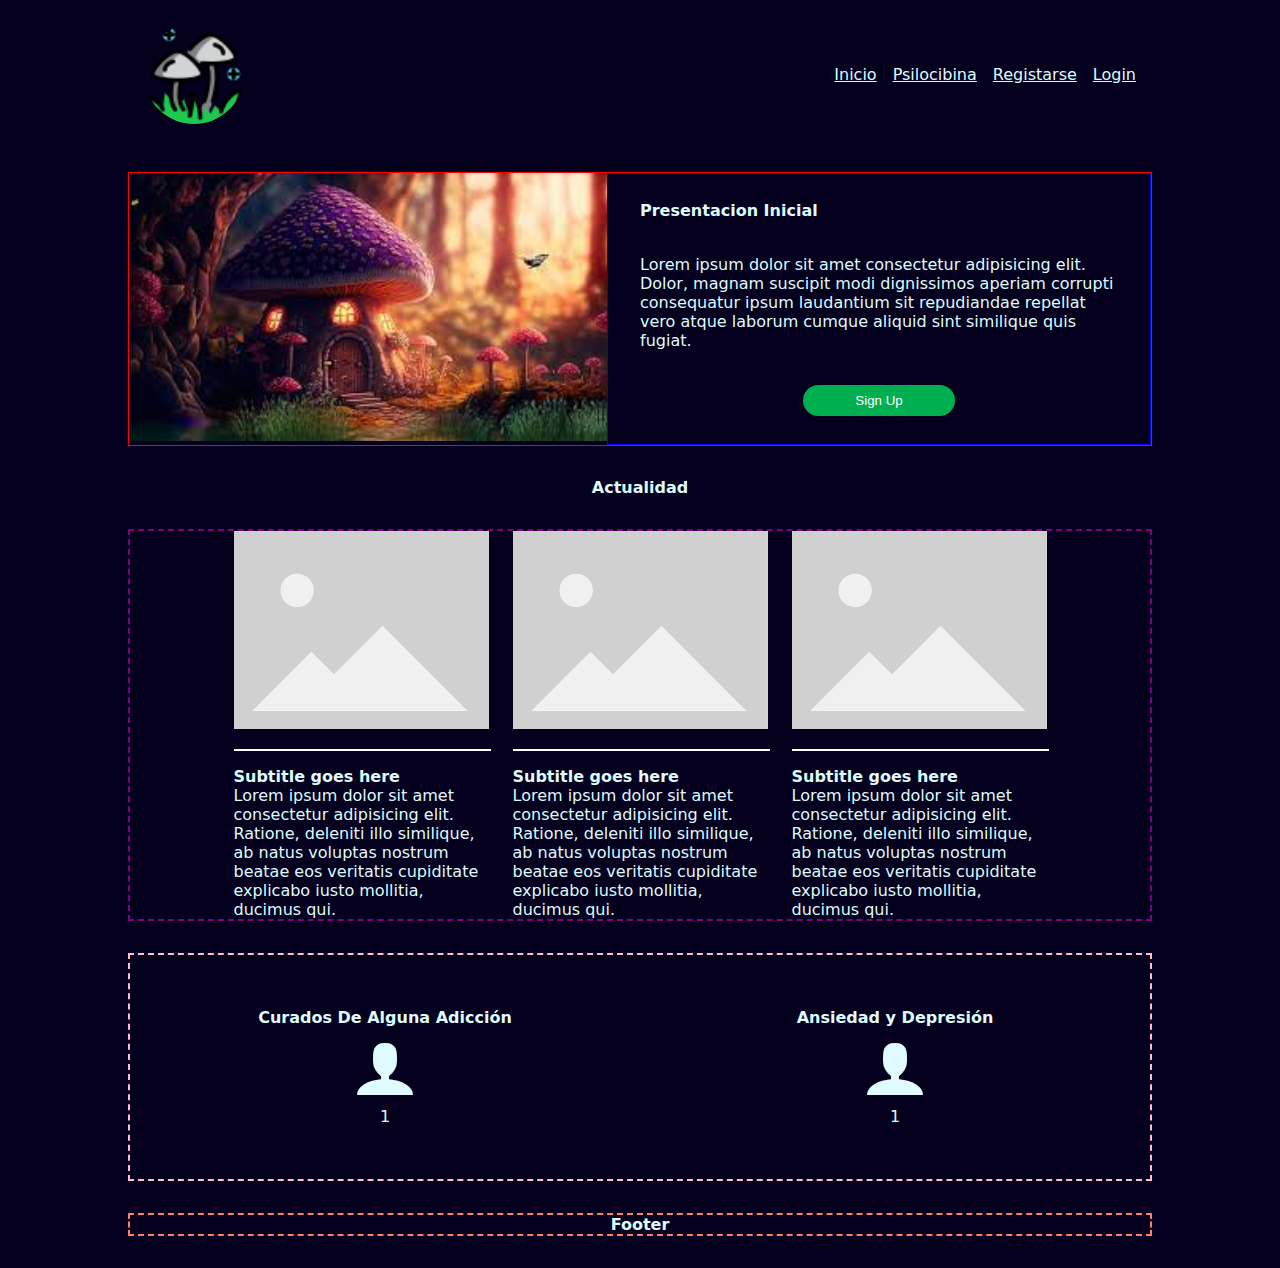
<file: index.html>
<!DOCTYPE html>
<html lang="en">

<head>
    <meta charset="UTF-8">
    <meta name="viewport" content="width=device-width, initial-scale=1.0">
    <title>Document</title>
    <link rel="stylesheet" href="./css/index.css">
</head>

<body>
    <div class="wrapper">
        <div class="header-cover">
            <img src="./images/icon-mushroom.png" alt="Logo de hongo">
            <ul>
                <li>
                    <a href="./index.html">Inicio</a>
                </li>
                <li>
                    <a href="./psilocibina.html">Psilocibina</a>
                </li>
                <li>
                    <a href="#modal">Registarse</a>
                </li>

                <li>
                    <a href="#modalLogin">Login</a>
                </li>
            </ul>
        </div>
        <div id="modal" class="openClick">
            <div class="cajaModal efecto">
                <a href="#close" title="Cerrar" class="close">X</a>
                <form action="" method="POST" class="form">
                    <h2 class="title">Register</h2>
                    <div class="form-content">
                        <div class="content-left">

                            <label for="form-name">
                                Nombre
                                <input required name="name" id="form-name" type="text" placeholder="Nombre">
                            </label>
                            <label for="form-password">
                                Password
                                <input required name="email" id="form-name" type="password" placeholder="Contraseña">
                            </label>

                            <label for="form-TipoDoc">
                                tipo Documento
                                <select name="tipoDoc" id="tipoDoc">
                                    <option value="Cedula Ciudadania">Cedula Ciudadania</option>
                                    <option value="Cedula extranjera">Cedula extranjera</option>
                                    <option value="pasaporte">pasaporte</option>
                                </select>
                            </label>

                            <label for="form-date">
                                Fecha nacimiento
                                <input type="date" name="birthDate" id="birthDate">
                            </label>

                            <label for="form-email">
                                Email
                                <input type="email" name="email" id="form-email" placeholder="Email">
                            </label>

                            <label for="form-Sector">
                                Sector
                                <select name="Sector" id="Sector">
                                    <option value="Antioquia">Antioquia</option>
                                </select>
                            </label>

                        </div>
                        <div class="content-right">
                            <label for="form-apellido">
                                Apellido
                                <input required name="last-name" id="last-name" type="text" placeholder="Apellido">
                            </label>
                            <label for="form-confirmPasword">
                                Confirmar Password
                                <input required name="confirmPassword" id="confirmPassword" type="password"
                                    placeholder="Confirmar Contraseña">
                            </label>

                            <label for="form-numDoc">
                                Numero
                                <input required name="numDoc" id="form-numDoc" type="text"
                                    placeholder="Numero De Documento">
                            </label>

                            <label for="form-celular">
                                Celular
                                <input type="text" name="Celular" id="Celular" placeholder="Celular">
                            </label>

                            <label for="form-municipio">
                                Municipio
                                <select name="Municipio" id="municipio">
                                    <option value="Antioquia">Antioquia</option>
                                </select>
                            </label>

                            <label for="form-direccion">
                                Direccion
                                <input type="text" name="Direccion" id="Direccion">
                            </label>

                        </div>
                    </div>
                    <div class="button-registrar">
                        <button class="signUp" type="submit">Registro</button>

                    </div>
                </form>
            </div>
        </div>

        <div id="modalLogin" class="openClick">
            <div class="cajaModalLogin efecto">
                <a href="#close" title="Cerrar" class="close">X</a>
                <form action="" method="POST" class="formLogin">
                    <div class="login-div">
                        <h2 class="title">Login</h2>

                    </div>
                    <div class="form-contentLogin">
                        <div class="content-left">

                            <label for="form-email">
                                Email
                                <input type="email" name="email" id="form-email" placeholder="Email">
                            </label>

                        </div>
                        <div class="content-right">
                            <label for="form-confirmPasword">
                                Confirmar Password
                                <input required name="confirmPassword" id="confirmPassword" type="password"
                                    placeholder="Confirmar Contraseña">
                            </label>
                        </div>
                    </div>
                    <div class="button-registrar">
                        <button class="signUp" type="submit">Login</button>

                    </div>
                </form>
            </div>
        </div>
    </div>

    <div class="wrapper">
        <div class="main-cover">
            <div class="video">
                <img src="./images/videoCover.jpg" alt="">
            </div>
            <div class="introduccion">
                <h1>Presentacion Inicial</h1>
                <p>
                    Lorem ipsum dolor sit amet consectetur adipisicing elit. Dolor, magnam suscipit modi dignissimos
                    aperiam corrupti consequatur ipsum laudantium sit repudiandae repellat vero atque laborum cumque
                    aliquid sint similique quis fugiat.
                </p>
                <button class="signUp">Sign Up</button>
            </div>
        </div>
    </div>

    <div class="wrapper">
        <div class="title-section">
            <h1>Actualidad</h1>
        </div>
    </div>

    <div class="wrapper">
        <div class="section-noticias">
            <div class="card-noticia">
                <div class="card-image">
                    <img src="./images/placeh.png" alt="Place holder">
                </div>
                <div class="line"></div>
                <div class="card-text">
                    <h2>Subtitle goes here</h2>
                    <p>
                        Lorem ipsum dolor sit amet consectetur adipisicing elit. Ratione, deleniti illo similique, ab
                        natus voluptas nostrum beatae eos veritatis cupiditate explicabo iusto mollitia, ducimus qui.
                    </p>
                </div>
            </div>

            <div class="card-noticia">
                <div class="card-image">
                    <img src="./images/placeh.png" alt="Place holder">
                </div>
                <div class="line"></div>
                <div class="card-text">
                    <h2>Subtitle goes here</h2>
                    <p>
                        Lorem ipsum dolor sit amet consectetur adipisicing elit. Ratione, deleniti illo similique, ab
                        natus voluptas nostrum beatae eos veritatis cupiditate explicabo iusto mollitia, ducimus qui.
                    </p>
                </div>
            </div>

            <div class="card-noticia">
                <div class="card-image">
                    <img src="./images/placeh.png" alt="Place holder">
                </div>
                <div class="line"></div>
                <div class="card-text">
                    <h2>Subtitle goes here</h2>
                    <p>
                        Lorem ipsum dolor sit amet consectetur adipisicing elit. Ratione, deleniti illo similique, ab
                        natus voluptas nostrum beatae eos veritatis cupiditate explicabo iusto mollitia, ducimus qui.
                    </p>
                </div>
            </div>

        </div>
    </div>

    <div class="wrapper">
        <div class="personas-impactadas">
            <div class="adiccion">
                <h3>Curados De Alguna Adicción</h3>
                <i class="icon-user"></i>
                <p>1</p>
            </div>
            <div class="ansiedad">
                <h3>Ansiedad y Depresión</h3>
                <i class="icon-user"></i>
                <p>1</p>
            </div>
        </div>
    </div>

    <div class="wrapper">
        <footer>
            <h1>Footer</h1>
        </footer>
    </div>


</body>

</html>
</file>
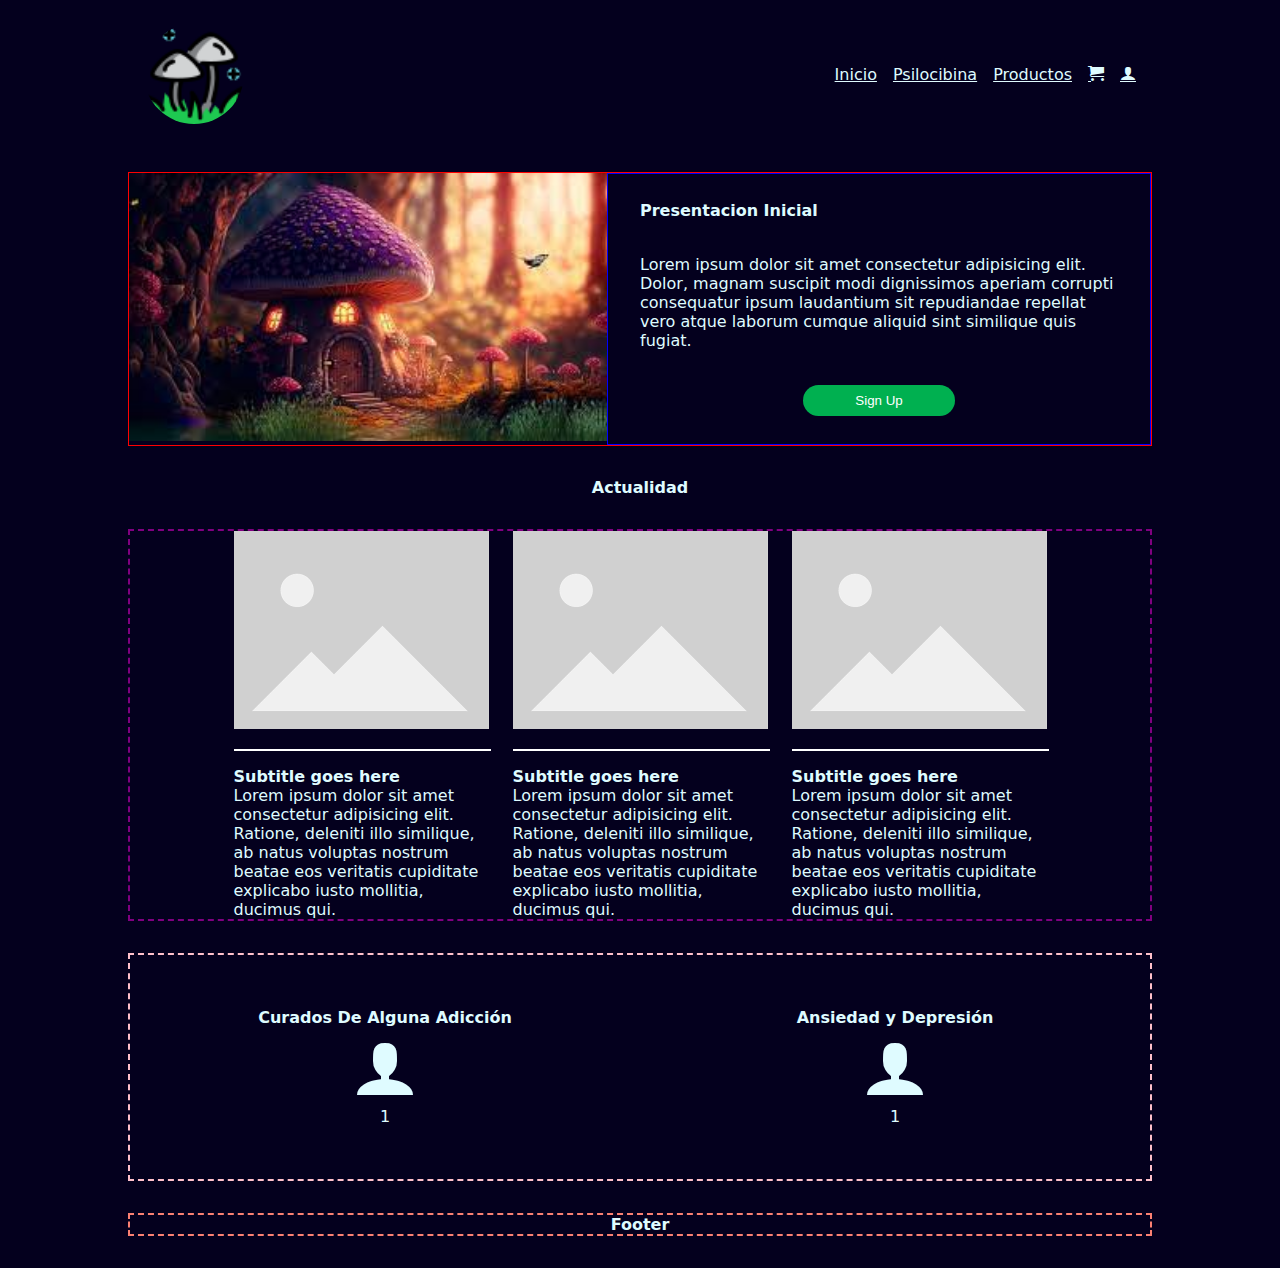
<file: indexLogged.html>
<!DOCTYPE html>
<html lang="en">

<head>
    <meta charset="UTF-8">
    <meta name="viewport" content="width=device-width, initial-scale=1.0">
    <title>Document</title>
    <link rel="stylesheet" href="./css/index.css">
</head>

<body>
    <div class="wrapper">
        <div class="header-cover">
            <img src="./images/icon-mushroom.png" alt="Logo de hongo">
            <ul>
                <li>
                    <a href="./index.html">Inicio</a>
                </li>
                <li>
                    <a href="./psilocibina.html">Psilocibina</a>
                </li>
                <li>
                    <a href="">Productos</a>
                </li>

                <li>
                    <a href="">
                        <i class="icon-cart"></i>
                    </a>
                </li>

                <li>
                    <a href="">
                        <i class="icon-user"></i>
                    </a>
                </li>
            </ul>
        </div>
        <div id="modal" class="openClick">
            <div class="cajaModal efecto">
                <a href="#close" title="Cerrar" class="close">X</a>
                <form action="" method="POST" class="form">
                    <h2 class="title">Register</h2>
                    <div class="form-content">
                        <div class="content-left">

                            <label for="form-name">
                                Nombre
                                <input required name="name" id="form-name" type="text" placeholder="Nombre">
                            </label>
                            <label for="form-password">
                                Password
                                <input required name="email" id="form-name" type="password" placeholder="Contraseña">
                            </label>

                            <label for="form-TipoDoc">
                                tipo Documento
                                <select name="tipoDoc" id="tipoDoc">
                                    <option value="Cedula Ciudadania">Cedula Ciudadania</option>
                                    <option value="Cedula extranjera">Cedula extranjera</option>
                                    <option value="pasaporte">pasaporte</option>
                                </select>
                            </label>

                            <label for="form-date">
                                Fecha nacimiento
                                <input type="date" name="birthDate" id="birthDate">
                            </label>

                            <label for="form-email">
                                Email
                                <input type="email" name="email" id="form-email" placeholder="Email">
                            </label>

                            <label for="form-Sector">
                                Sector
                                <select name="Sector" id="Sector">
                                    <option value="Antioquia">Antioquia</option>
                                </select>
                            </label>

                        </div>
                        <div class="content-right">
                            <label for="form-apellido">
                                Apellido
                                <input required name="last-name" id="last-name" type="text" placeholder="Apellido">
                            </label>
                            <label for="form-confirmPasword">
                                Confirmar Password
                                <input required name="confirmPassword" id="confirmPassword" type="password"
                                    placeholder="Confirmar Contraseña">
                            </label>

                            <label for="form-numDoc">
                                Numero
                                <input required name="numDoc" id="form-numDoc" type="text"
                                    placeholder="Numero De Documento">
                            </label>

                            <label for="form-celular">
                                Celular
                                <input type="text" name="Celular" id="Celular" placeholder="Celular">
                            </label>

                            <label for="form-municipio">
                                Municipio
                                <select name="Municipio" id="municipio">
                                    <option value="Antioquia">Antioquia</option>
                                </select>
                            </label>

                            <label for="form-direccion">
                                Direccion
                                <input type="text" name="Direccion" id="Direccion">
                            </label>

                        </div>
                    </div>
                    <div class="button-registrar">
                        <button class="signUp" type="submit">Registro</button>

                    </div>
                </form>
            </div>
        </div>

        <div id="modalLogin" class="openClick">
            <div class="cajaModalLogin efecto">
                <a href="#close" title="Cerrar" class="close">X</a>
                <form action="" method="POST" class="formLogin">
                    <div class="login-div">
                        <h2 class="title">Login</h2>

                    </div>
                    <div class="form-contentLogin">
                        <div class="content-left">

                            <label for="form-email">
                                Email
                                <input type="email" name="email" id="form-email" placeholder="Email">
                            </label>

                        </div>
                        <div class="content-right">
                            <label for="form-confirmPasword">
                                Confirmar Password
                                <input required name="confirmPassword" id="confirmPassword" type="password"
                                    placeholder="Confirmar Contraseña">
                            </label>
                        </div>
                    </div>
                    <div class="button-registrar">
                        <button class="signUp" type="submit">Login</button>

                    </div>
                </form>
            </div>
        </div>
    </div>

    <div class="wrapper">
        <div class="main-cover">
            <div class="video">
                <img src="./images/videoCover.jpg" alt="">
            </div>
            <div class="introduccion">
                <h1>Presentacion Inicial</h1>
                <p>
                    Lorem ipsum dolor sit amet consectetur adipisicing elit. Dolor, magnam suscipit modi dignissimos
                    aperiam corrupti consequatur ipsum laudantium sit repudiandae repellat vero atque laborum cumque
                    aliquid sint similique quis fugiat.
                </p>
                <button class="signUp">Sign Up</button>
            </div>
        </div>
    </div>

    <div class="wrapper">
        <div class="title-section">
            <h1>Actualidad</h1>
        </div>
    </div>

    <div class="wrapper">
        <div class="section-noticias">
            <div class="card-noticia">
                <div class="card-image">
                    <img src="./images/placeh.png" alt="Place holder">
                </div>
                <div class="line"></div>
                <div class="card-text">
                    <h2>Subtitle goes here</h2>
                    <p>
                        Lorem ipsum dolor sit amet consectetur adipisicing elit. Ratione, deleniti illo similique, ab
                        natus voluptas nostrum beatae eos veritatis cupiditate explicabo iusto mollitia, ducimus qui.
                    </p>
                </div>
            </div>

            <div class="card-noticia">
                <div class="card-image">
                    <img src="./images/placeh.png" alt="Place holder">
                </div>
                <div class="line"></div>
                <div class="card-text">
                    <h2>Subtitle goes here</h2>
                    <p>
                        Lorem ipsum dolor sit amet consectetur adipisicing elit. Ratione, deleniti illo similique, ab
                        natus voluptas nostrum beatae eos veritatis cupiditate explicabo iusto mollitia, ducimus qui.
                    </p>
                </div>
            </div>

            <div class="card-noticia">
                <div class="card-image">
                    <img src="./images/placeh.png" alt="Place holder">
                </div>
                <div class="line"></div>
                <div class="card-text">
                    <h2>Subtitle goes here</h2>
                    <p>
                        Lorem ipsum dolor sit amet consectetur adipisicing elit. Ratione, deleniti illo similique, ab
                        natus voluptas nostrum beatae eos veritatis cupiditate explicabo iusto mollitia, ducimus qui.
                    </p>
                </div>
            </div>

        </div>
    </div>

    <div class="wrapper">
        <div class="personas-impactadas">
            <div class="adiccion">
                <h3>Curados De Alguna Adicción</h3>
                <i class="icon-user"></i>
                <p>1</p>
            </div>
            <div class="ansiedad">
                <h3>Ansiedad y Depresión</h3>
                <i class="icon-user"></i>
                <p>1</p>
            </div>
        </div>
    </div>

    <div class="wrapper">
        <footer>
            <h1>Footer</h1>
        </footer>
    </div>


</body>

</html>
</file>
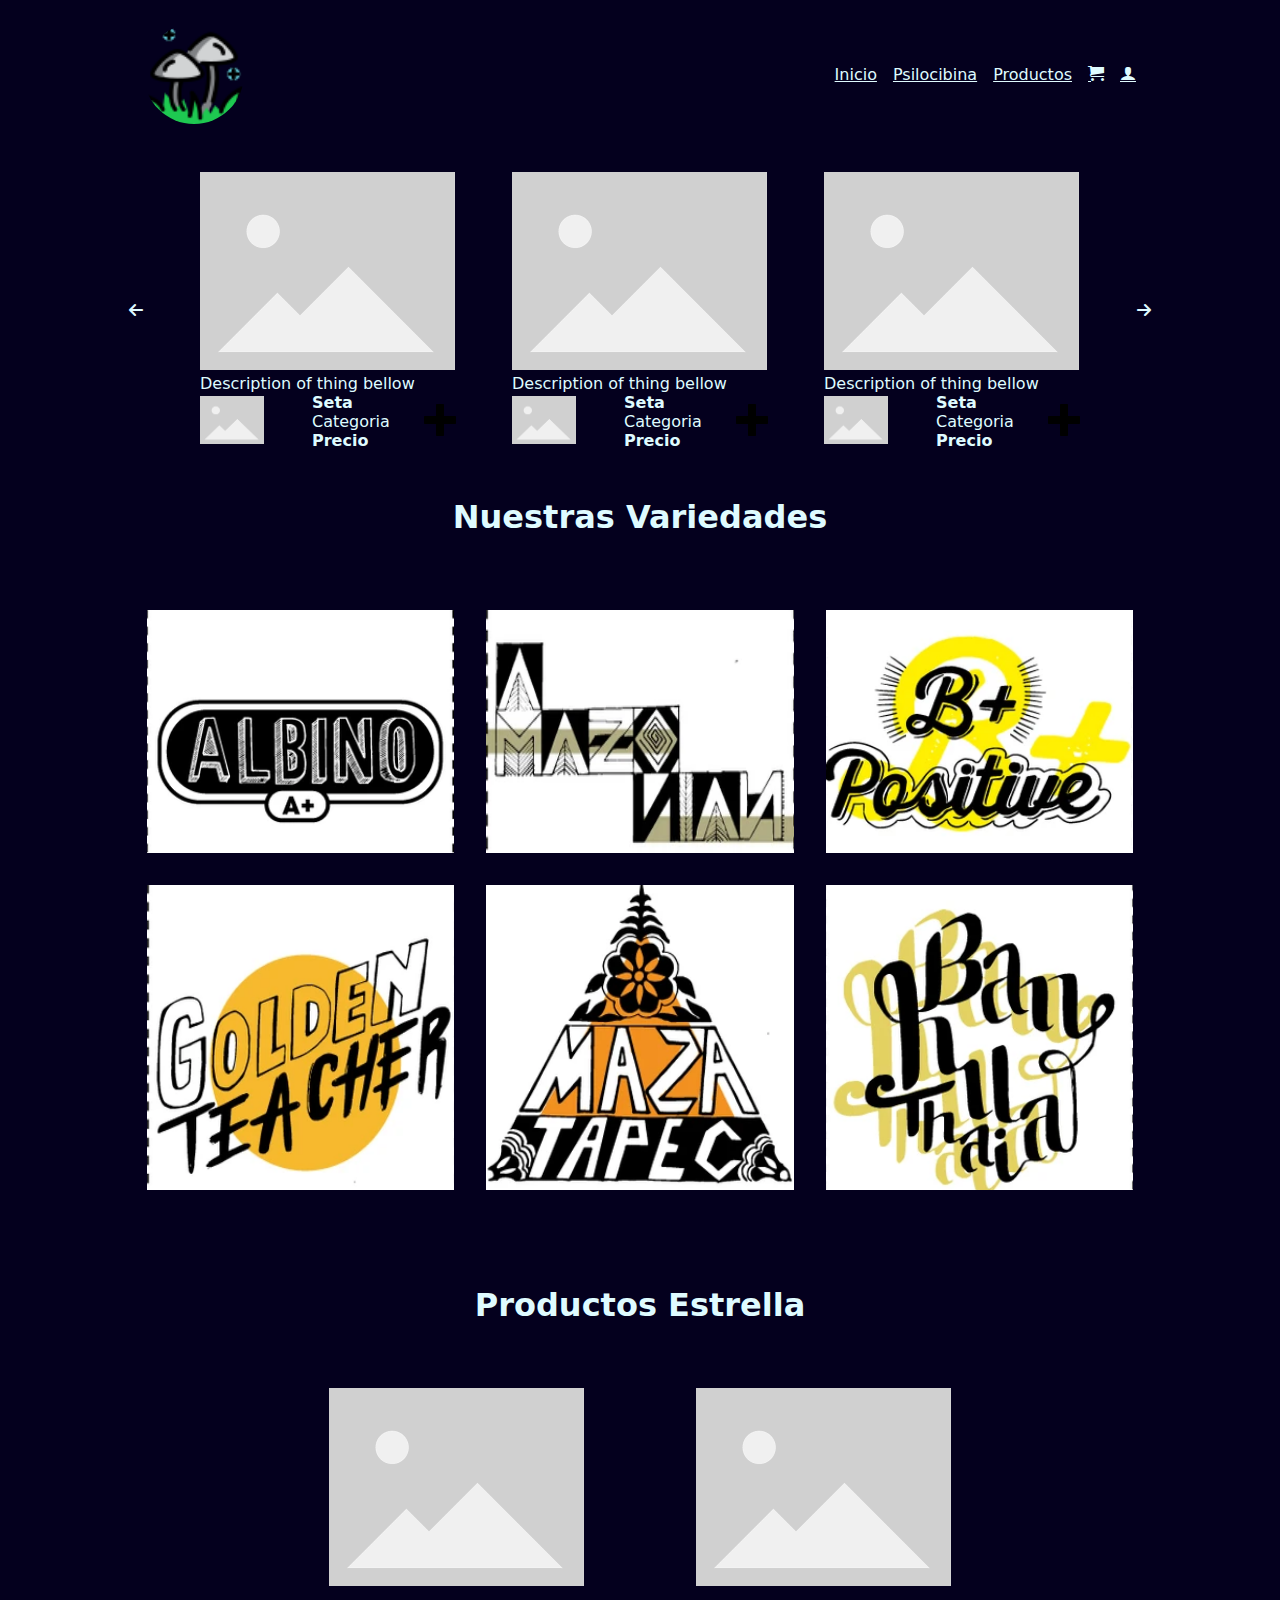
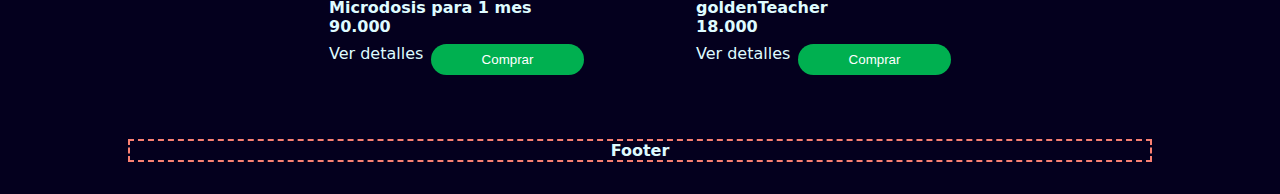
<file: productos.html>
<!DOCTYPE html>
<html lang="en">

<head>
    <meta charset="UTF-8">
    <meta name="viewport" content="width=device-width, initial-scale=1.0">
    <title>Document</title>
    <link rel="stylesheet" href="./css/index.css">
</head>

<body>
    <div class="wrapper">
        <div class="header-cover">
            <img src="./images/icon-mushroom.png" alt="Logo de hongo">
            <ul>
                <li>
                    <a href="./index.html">Inicio</a>
                </li>
                <li>
                    <a href="./psilocibina.html">Psilocibina</a>
                </li>
                <li>
                    <a href="">Productos</a>
                </li>

                <li>
                    <a href="">
                        <i class="icon-cart"></i>
                    </a>
                </li>

                <li>
                    <a href="">
                        <i class="icon-user"></i>
                    </a>
                </li>
            </ul>
        </div>
        <div id="modal" class="openClick">
            <div class="cajaModal efecto">
                <a href="#close" title="Cerrar" class="close">X</a>
                <form action="" method="POST" class="form">
                    <h2 class="title">Register</h2>
                    <div class="form-content">
                        <div class="content-left">

                            <label for="form-name">
                                Nombre
                                <input required name="name" id="form-name" type="text" placeholder="Nombre">
                            </label>
                            <label for="form-password">
                                Password
                                <input required name="email" id="form-name" type="password" placeholder="Contraseña">
                            </label>

                            <label for="form-TipoDoc">
                                tipo Documento
                                <select name="tipoDoc" id="tipoDoc">
                                    <option value="Cedula Ciudadania">Cedula Ciudadania</option>
                                    <option value="Cedula extranjera">Cedula extranjera</option>
                                    <option value="pasaporte">pasaporte</option>
                                </select>
                            </label>

                            <label for="form-date">
                                Fecha nacimiento
                                <input type="date" name="birthDate" id="birthDate">
                            </label>

                            <label for="form-email">
                                Email
                                <input type="email" name="email" id="form-email" placeholder="Email">
                            </label>

                            <label for="form-Sector">
                                Sector
                                <select name="Sector" id="Sector">
                                    <option value="Antioquia">Antioquia</option>
                                </select>
                            </label>

                        </div>
                        <div class="content-right">
                            <label for="form-apellido">
                                Apellido
                                <input required name="last-name" id="last-name" type="text" placeholder="Apellido">
                            </label>
                            <label for="form-confirmPasword">
                                Confirmar Password
                                <input required name="confirmPassword" id="confirmPassword" type="password"
                                    placeholder="Confirmar Contraseña">
                            </label>

                            <label for="form-numDoc">
                                Numero
                                <input required name="numDoc" id="form-numDoc" type="text"
                                    placeholder="Numero De Documento">
                            </label>

                            <label for="form-celular">
                                Celular
                                <input type="text" name="Celular" id="Celular" placeholder="Celular">
                            </label>

                            <label for="form-municipio">
                                Municipio
                                <select name="Municipio" id="municipio">
                                    <option value="Antioquia">Antioquia</option>
                                </select>
                            </label>

                            <label for="form-direccion">
                                Direccion
                                <input type="text" name="Direccion" id="Direccion">
                            </label>

                        </div>
                    </div>
                    <div class="button-registrar">
                        <button class="signUp" type="submit">Registro</button>

                    </div>
                </form>
            </div>
        </div>

        <div id="modalLogin" class="openClick">
            <div class="cajaModalLogin efecto">
                <a href="#close" title="Cerrar" class="close">X</a>
                <form action="" method="POST" class="formLogin">
                    <div class="login-div">
                        <h2 class="title">Login</h2>

                    </div>
                    <div class="form-contentLogin">
                        <div class="content-left">

                            <label for="form-email">
                                Email
                                <input type="email" name="email" id="form-email" placeholder="Email">
                            </label>

                        </div>
                        <div class="content-right">
                            <label for="form-confirmPasword">
                                Confirmar Password
                                <input required name="confirmPassword" id="confirmPassword" type="password"
                                    placeholder="Confirmar Contraseña">
                            </label>
                        </div>
                    </div>
                    <div class="button-registrar">
                        <button class="signUp" type="submit">Login</button>

                    </div>
                </form>
            </div>
        </div>
    </div>

    <div class="wrapper">
        <div class="slider-container">
            <div class="container-son-arrow">
                <i class="icon-arrow-left2"></i>
            </div>

            <div class="container-son">
                <div class="container-son-image">
                    <img src="./images/placeh.png   " alt="">
                </div>
                <div class="container-son-description">
                    <p>
                        Description of thing bellow
                    </p>
                </div>

                <div class="container-son-details">
                    <div class="container-son-details-img">
                        <img src="./images/placeh.png" alt="" width="48px" height="48px">
                    </div>
                    <div class="container-son-details-items">
                        <h2>Seta</h2>
                        <p>Categoria</p>
                        <h2>Precio</h2>
                    </div>

                    <div class="container-son-details-plus">
                        <img src="./images/plus.svg" alt="">
                    </div>
                </div>
            </div>

            <div class="container-son">
                <div class="container-son-image">
                    <img src="./images/placeh.png   " alt="">
                </div>
                <div class="container-son-description">
                    <p>
                        Description of thing bellow
                    </p>
                </div>

                <div class="container-son-details">
                    <div class="container-son-details-img">
                        <img src="./images/placeh.png" alt="" width="48px" height="48px">
                    </div>
                    <div class="container-son-details-items">
                        <h2>Seta</h2>
                        <p>Categoria</p>
                        <h2>Precio</h2>
                    </div>

                    <div class="container-son-details-plus">
                        <img src="./images/plus.svg" alt="">
                    </div>
                </div>
            </div>

            <div class="container-son">
                <div class="container-son-image">
                    <img src="./images/placeh.png   " alt="">
                </div>
                <div class="container-son-description">
                    <p>
                        Description of thing bellow
                    </p>
                </div>

                <div class="container-son-details">
                    <div class="container-son-details-img">
                        <img src="./images/placeh.png" alt="" width="48px" height="48px">
                    </div>
                    <div class="container-son-details-items">
                        <h2>Seta</h2>
                        <p>Categoria</p>
                        <h2>Precio</h2>
                    </div>

                    <div class="container-son-details-plus">
                        <img src="./images/plus.svg" alt="">
                    </div>
                </div>
            </div>


            <div class="container-son-arrow">
                <i class="icon-arrow-right2"></i>
            </div>
        </div>
    </div>

    <div class="wrapper">
        <div class="title-variedades">
            <h1>Nuestras Variedades</h1>
        </div>
        <div class="container-variedades">
            <div class="variedad">
                <a href="#modal2">
                    <img src="./images/albinoA+.png" alt="albino a+">
                </a>
            </div>

            <div class="variedad">
                <a href="#modal3">
                    <img src="./images/amazonian.png" alt="albino a+">

                </a>
            </div>

            <div class="variedad">
                <a href="#modal4">
                    <img src="./images/b+.png" alt="albino a+">

                </a>
            </div>

            <div class="variedad">
                <a href="#modal5">
                    <img src="./images/goldenTeacher.png" alt="albino a+">

                </a>
            </div>

            <div class="variedad">
                <a href="#modal6">
                    <img src="./images/maza.png" alt="albino a+">

                </a>
            </div>

            <div class="variedad">
                <a href="#modal8">
                    <img src="./images/Thailand.png" alt="albino a+">

                </a>
            </div>
        </div>

        <div id="modal2" class="openClick">
            <div class="cajaModal2 efecto2">
                <a href="#close" title="Cerrar" class="close">X</a>

                <img src="./images/albinoInfo.png" alt="">

                <button class="signUp" type="submit">Comprar</button>

            </div>
        </div>

        <div id="modal3" class="openClick">
            <div class="cajaModal3 efecto2">
                <a href="#close" title="Cerrar" class="close">X</a>

                <img src="./images/amazonianInfo.png" alt="">

                <button class="signUp" type="submit">Comprar</button>

            </div>
        </div>

        <div id="modal4" class="openClick">
            <div class="cajaModal4 efecto2">
                <a href="#close" title="Cerrar" class="close">X</a>

                <img src="./images/b+info.png   " alt="">

                <button class="signUp" type="submit">Comprar</button>

            </div>
        </div>

        <div id="modal5" class="openClick">
            <div class="cajaModal5 efecto2">
                <a href="#close" title="Cerrar" class="close">X</a>

                <img src="./images/goldenInfo.png" alt="">

                <button class="signUp" type="submit">Comprar</button>

            </div>
        </div>

        <div id="modal6" class="openClick">
            <div class="cajaModal6 efecto2">
                <a href="#close" title="Cerrar" class="close">X</a>

                <img src="./images/mazaInfo.png" alt="">

                <button class="signUp" type="submit">Comprar</button>

            </div>
        </div>

        <div id="modal7" class="openClick">
            <div class="cajaModal7 efecto2">
                <a href="#close" title="Cerrar" class="close">X</a>

                <img src="./images/mazaInfo.png" alt="">

                <button class="signUp" type="submit">Comprar</button>

            </div>
        </div>

        <div id="modal8" class="openClick">
            <div class="cajaModal8 efecto2">
                <a href="#close" title="Cerrar" class="close">X</a>

                <img src="./images/thailaInfo.png" alt="">

                <button class="signUp" type="submit">Comprar</button>

            </div>
        </div>
    </div>

    <div class="wrapper">
        <div class="productos-estrella">
            <h1>Productos Estrella</h1>
        </div>
        <div class="card-container">

            <div class="card">
                <div class="cover-image">
                    <img src="./images/placeh.png" alt="">
                </div>

                <div class="cover-titulo-precio">
                    <h1>Microdosis para 1 mes</h1>
                    <h2>90.000</h2>
                </div>

                <div class="cover-details-button">
                    <p>Ver detalles</p>
                    <button class="signUp" type="submit">Comprar</button>
                </div>
            </div>

            <div class="card">
                <div class="cover-image">
                    <img src="./images/placeh.png" alt="">
                </div>

                <div class="cover-titulo-precio">
                    <h1>goldenTeacher</h1>
                    <h2>18.000</h2>
                </div>

                <div class="cover-details-button">
                    <p>Ver detalles</p>
                    <button class="signUp" type="submit">Comprar</button>
                </div>
            </div>

        </div>
    </div>


    <div class="wrapper">
        <footer>
            <h1>Footer</h1>
        </footer>
    </div>
</body>

</html>
</file>
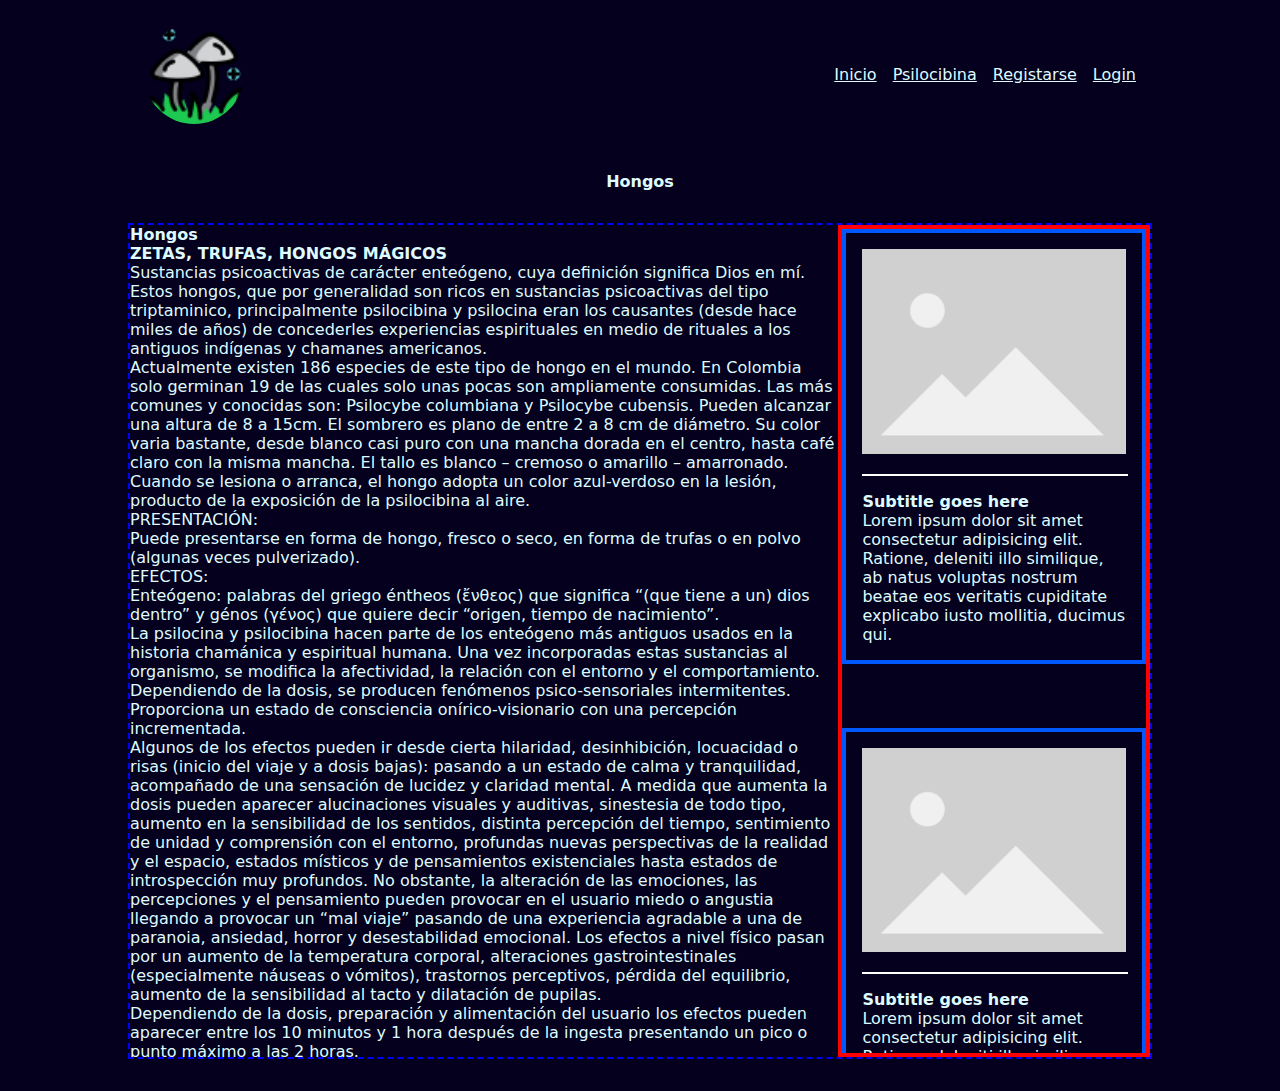
<file: psilocibina.html>
<!DOCTYPE html>
<html lang="en">

<head>
    <meta charset="UTF-8">
    <meta name="viewport" content="width=device-width, initial-scale=1.0">
    <title>Hongos Psilocibina</title>
    <link rel="stylesheet" href="./css/index.css">
</head>

<body>
    <div class="wrapper">
        <div class="header-cover">
            <img src="./images/icon-mushroom.png" alt="Logo de hongo">
            <ul>
                <li>
                    <a href="./index.html">Inicio</a>
                </li>
                <li>
                    <a href="./psilocibina.html">Psilocibina</a>
                </li>
                <li>
                    <a href="#modal">Registarse</a>
                </li>

                <li>
                    <a href="#modalLogin">Login</a> 
                </li>
            </ul>
        </div>
        <div id="modal" class="openClick">
            <div class="cajaModal efecto">
                <a href="#close" title="Cerrar" class="close">X</a>
                <form action="" method="POST" class="form">
                    <h2 class="title">Register</h2>
                    <div class="form-content">
                        <div class="content-left">

                            <label for="form-name">
                                Nombre
                                <input required name="name" id="form-name" type="text" placeholder="Nombre">
                            </label>
                            <label for="form-password">
                                Password
                                <input required name="email" id="form-name" type="password" placeholder="Contraseña">
                            </label>

                            <label for="form-TipoDoc">
                                tipo Documento
                                <select name="tipoDoc" id="tipoDoc">
                                    <option value="Cedula Ciudadania">Cedula Ciudadania</option>
                                    <option value="Cedula extranjera">Cedula extranjera</option>
                                    <option value="pasaporte">pasaporte</option>
                                </select>
                            </label>

                            <label for="form-date">
                                Fecha nacimiento
                                <input type="date" name="birthDate" id="birthDate">
                            </label>

                            <label for="form-email">
                                Email
                                <input type="email" name="email" id="form-email" placeholder="Email">
                            </label>

                            <label for="form-Sector">
                                Sector
                                <select name="Sector" id="Sector">
                                    <option value="Antioquia">Antioquia</option>
                                </select>
                            </label>

                        </div>
                        <div class="content-right">
                            <label for="form-apellido">
                                Apellido
                                <input required name="last-name" id="last-name" type="text" placeholder="Apellido">
                            </label>
                            <label for="form-confirmPasword">
                                Confirmar Password
                                <input required name="confirmPassword" id="confirmPassword" type="password"
                                    placeholder="Confirmar Contraseña">
                            </label>

                            <label for="form-numDoc">
                                Numero
                                <input required name="numDoc" id="form-numDoc" type="text"
                                    placeholder="Numero De Documento">
                            </label>

                            <label for="form-celular">
                                Celular
                                <input type="text" name="Celular" id="Celular" placeholder="Celular">
                            </label>

                            <label for="form-municipio">
                                Municipio
                                <select name="Municipio" id="municipio">
                                    <option value="Antioquia">Antioquia</option>
                                </select>
                            </label>

                            <label for="form-direccion">
                                Direccion
                                <input type="text" name="Direccion" id="Direccion">
                            </label>

                        </div>
                    </div>
                    <div class="button-registrar">
                        <button class="signUp" type="submit">Enviar mensaje</button>

                    </div>
                </form>
            </div>
        </div>

        <div id="modalLogin" class="openClick">
            <div class="cajaModalLogin efecto">
                <a href="#close" title="Cerrar" class="close">X</a>
                <form action="" method="POST" class="formLogin">
                    <div class="login-div">
                        <h2 class="title">Login</h2>

                    </div>
                    <div class="form-contentLogin">
                        <div class="content-left">

                            <label for="form-email">
                                Email
                                <input type="email" name="email" id="form-email" placeholder="Email">
                            </label>

                        </div>
                        <div class="content-right">
                            <label for="form-confirmPasword">
                                Confirmar Password
                                <input required name="confirmPassword" id="confirmPassword" type="password"
                                    placeholder="Confirmar Contraseña">
                            </label>
                        </div>
                    </div>
                    <div class="button-registrar">
                        <button class="signUp" type="submit">Login</button>

                    </div>
                </form>
            </div>
        </div>
    </div>

    

    <div class="wrapper">
        <div class="title-section">
            <h1>Hongos</h1>
        </div>
    </div>

    <div class="wrapper">
        <div class="contenedor-columnas">
            <div class="contenedor-izquierdo">
                <h2>Hongos</h2>
                <h3>ZETAS, TRUFAS, HONGOS MÁGICOS</h3>
                <p>
                    Sustancias psicoactivas de carácter enteógeno,
                     cuya definición significa Dios en mí.
                </p>
                <p>
                    Estos hongos, que por generalidad son ricos en sustancias psicoactivas del tipo triptaminico, principalmente psilocibina y psilocina eran los causantes (desde hace miles de años) de concederles experiencias espirituales en medio de rituales a los antiguos indígenas y chamanes americanos.
                </p>
                <p>
                    Actualmente existen 186 especies de este tipo de hongo en el mundo. En Colombia solo germinan 19 de las cuales solo unas pocas son ampliamente consumidas. Las más comunes y conocidas son: Psilocybe columbiana y Psilocybe cubensis. Pueden alcanzar una altura de 8 a 15cm. El sombrero es plano de entre 2 a 8 cm de diámetro. Su color varia bastante, desde blanco casi puro con una mancha dorada en el centro, hasta café claro con la misma mancha. El tallo es blanco – cremoso o amarillo – amarronado. Cuando se lesiona o arranca, el hongo adopta un color azul-verdoso en la lesión, producto de la exposición de la psilocibina al aire.
                </p>
                <p>
                    PRESENTACIÓN: <br>

                    Puede presentarse en forma de hongo, fresco o seco, en forma de trufas o en polvo (algunas veces pulverizado).
                </p>

                <p>

                    EFECTOS: <br>

                    Enteógeno: palabras del griego éntheos (ἔνθεος) que significa “(que tiene a un) dios dentro” y génos (γένος) que quiere decir “origen, tiempo de nacimiento”.
                </p>

                <p>
                    La psilocina y psilocibina hacen parte de los enteógeno más antiguos usados en la historia chamánica y espiritual humana. Una vez incorporadas estas sustancias al organismo, se modifica la afectividad, la relación con el entorno y el comportamiento. Dependiendo de la dosis, se producen fenómenos psico-sensoriales intermitentes.
                </p>

                <p>
                    Proporciona un estado de consciencia onírico-visionario con una percepción incrementada.
                </p>

                <p>
                    Algunos de los efectos pueden ir desde cierta hilaridad, desinhibición, locuacidad o risas (inicio del viaje y a dosis bajas): pasando a un estado de calma y tranquilidad, acompañado de una sensación de lucidez y claridad mental. A medida que aumenta la dosis pueden aparecer alucinaciones visuales y auditivas, sinestesia de todo tipo, aumento en la sensibilidad de los sentidos, distinta percepción del tiempo, sentimiento de unidad y comprensión con el entorno, profundas nuevas perspectivas de la realidad y el espacio, estados místicos y de pensamientos existenciales hasta estados de introspección muy profundos.  No obstante, la alteración de las emociones, las percepciones y el pensamiento pueden provocar en el usuario miedo o angustia llegando a provocar un “mal viaje” pasando de una experiencia agradable a una de paranoia, ansiedad, horror y desestabilidad emocional.  Los efectos a nivel físico pasan por un aumento de la temperatura corporal, alteraciones gastrointestinales (especialmente náuseas o vómitos), trastornos perceptivos, pérdida del equilibrio, aumento de la sensibilidad al tacto y dilatación de pupilas.
                </p>

                <p>
                    Dependiendo de la dosis, preparación y alimentación del usuario los efectos pueden aparecer entre los 10 minutos y 1 hora después de la ingesta presentando un pico o punto máximo a las 2 horas.
                </p>

                <p>
                    La duración total de la experiencia varía entre las 4 y las 6 horas. Con un periodo de máximo dos horas de recuperación hasta regresar a la normalidad.
                </p>

                <p>
                    DOSIS<br>

                    La manera más recomendable de consumo de una zeta mágica es en estado seco. Cuando se secan los hongos psilocybe la psilocina se transforma en psilocibina resultando en un aumento de la dosis y el efecto enteógenico del mismo.

                </p>

                <p>
                    DOSIS<br>

                    La manera más recomendable de consumo de una zeta mágica es en estado seco. Cuando se secan los hongos psilocybe la psilocina se transforma en psilocibina resultando en un aumento de la dosis y el efecto enteógenico del mismo.

                </p>

                <p>
                    DOSIS<br>

                    La manera más recomendable de consumo de una zeta mágica es en estado seco. Cuando se secan los hongos psilocybe la psilocina se transforma en psilocibina resultando en un aumento de la dosis y el efecto enteógenico del mismo.

                </p>

                <p>
                    DOSIS<br>

                    La manera más recomendable de consumo de una zeta mágica es en estado seco. Cuando se secan los hongos psilocybe la psilocina se transforma en psilocibina resultando en un aumento de la dosis y el efecto enteógenico del mismo.

                </p>


            </div>
            <div class="contenedor-derecho">
                <div class="card-noticia-sidebar">
                    <div class="card-image">
                        <img src="./images/placeh.png" alt="Place holder">
                    </div>
                    <div class="line"></div>
                    <div class="card-text">
                        <h2>Subtitle goes here</h2>
                        <p>
                            Lorem ipsum dolor sit amet consectetur adipisicing elit. Ratione, deleniti illo similique, ab
                            natus voluptas nostrum beatae eos veritatis cupiditate explicabo iusto mollitia, ducimus qui.
                        </p>
                    </div>
                </div>

                <div class="card-noticia-sidebar">
                    <div class="card-image">
                        <img src="./images/placeh.png" alt="Place holder">
                    </div>
                    <div class="line"></div>
                    <div class="card-text">
                        <h2>Subtitle goes here</h2>
                        <p>
                            Lorem ipsum dolor sit amet consectetur adipisicing elit. Ratione, deleniti illo similique, ab
                            natus voluptas nostrum beatae eos veritatis cupiditate explicabo iusto mollitia, ducimus qui.
                        </p>
                    </div>
                </div>

                <div class="card-noticia-sidebar">
                    <div class="card-image">
                        <img src="./images/placeh.png" alt="Place holder">
                    </div>
                    <div class="line"></div>
                    <div class="card-text">
                        <h2>Subtitle goes here</h2>
                        <p>
                            Lorem ipsum dolor sit amet consectetur adipisicing elit. Ratione, deleniti illo similique, ab
                            natus voluptas nostrum beatae eos veritatis cupiditate explicabo iusto mollitia, ducimus qui.
                        </p>
                    </div>
                </div>

                
            </div>
        </div>
    </div>
</body>

</html>
</file>
<file: css/index.css>
@import './header.css';
@import './style.css';
@import './style2.css';
@import './main.css';
@import './buttons.css';
@import './footer.css';
@import './hongos-sesion.css';
@import './scrollbar.css';
@import './modal.css';
@import './productos.css';
:root{
    --primary: #00b050;
    --darkcolor:#04001e;
    --lightcolor:#DFFBFF;
    --primarycolor:#db086f;
    --gray50: #121212;
    --gray60: #000000;
}
body{
    background-color: var(--darkcolor);
    color: var(--lightcolor);
    font-family: system-ui;
}
a{
    color: var(--lightcolor);
}
.wrapper{
    max-inline-size: 64rem; /* 16*64 = 1024 es el ancho maximo para esa area */
    margin: auto;
   /*  border: 2px dashed green; */
    margin-bottom: 2rem;
}

.box{
    border: 5px dashed var(--primarycolor);
    padding: 1rem;
    counter-increment: flex-items;
}
.box::after{
    content: counter(flex-items);
}
h1,p,h2,h3{
    padding: 0;
    margin: 0;
    font-size: 1rem;
}
</file>
